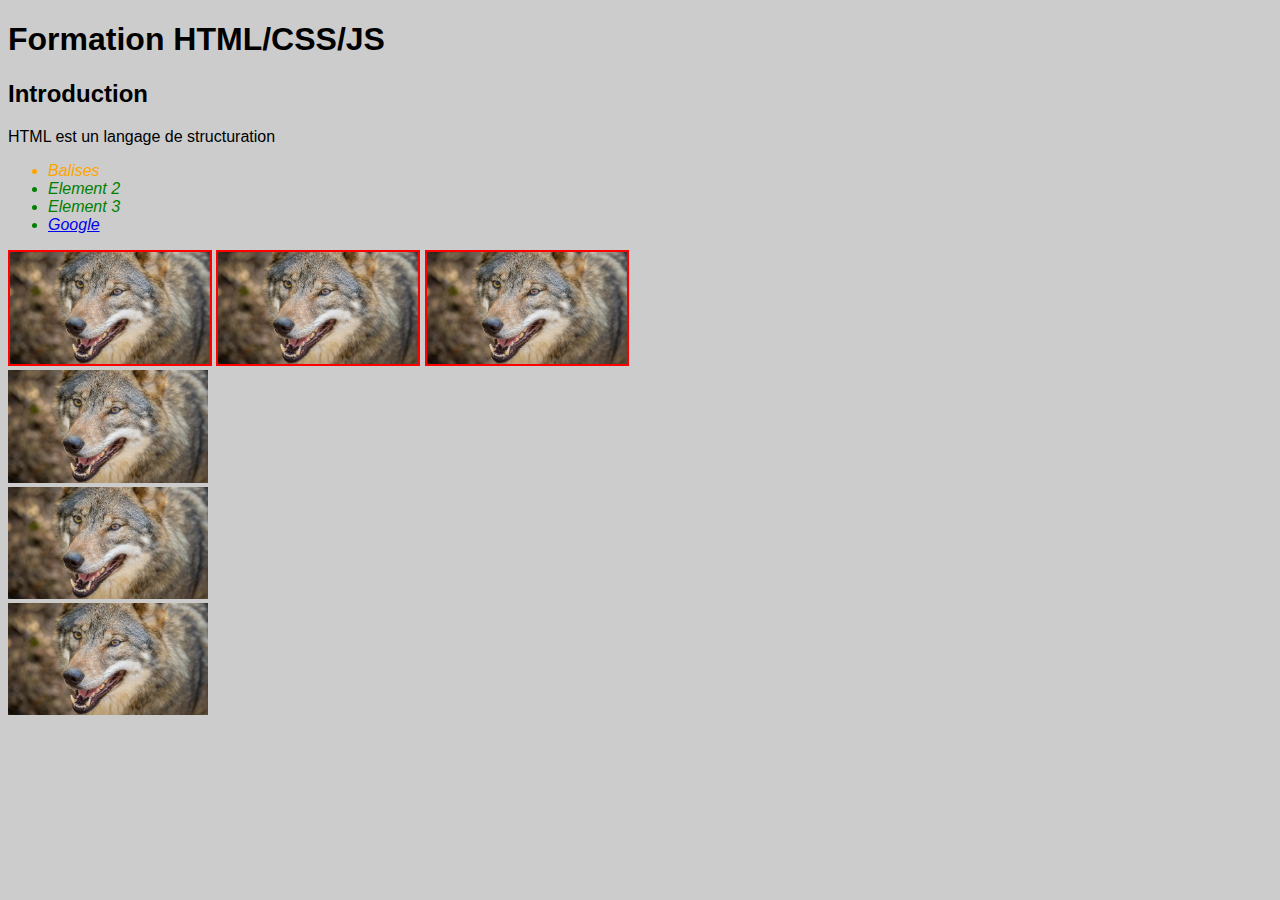
<file: cdnt10-html-css-js/index.html>
<!DOCTYPE html>
<html lang="en">
<head>
    <meta charset="UTF-8">
    <meta name="viewport" content="width=device-width, initial-scale=1.0">
    <title>Document</title>
    <link rel="stylesheet" href="css/styles.css">
    <style>
        li {
            color:green;
            font-style: italic;
        }
    </style>
</head>
<body>
    <h1>Formation HTML/CSS/JS</h1>
    <h2>Introduction</h2>
    <p>HTML est un langage de structuration</p>
    <ul>
        <!-- CSS inline style -->
        <li style="color:orange">Balises</li>
        <li>Element 2</li>
        <li>Element 3</li>
        <li>
            <a href="http://google.com">Google</a>
        </li>
    </ul>

    <div class="imgA">
        <img src="images/loup.jpg" alt="Photo de loup" width="200" />
        <img src="images/loup.jpg" alt="Photo de loup" width="200" />
        <img src="images/loup.jpg" alt="Photo de loup" width="200" />
    </div>

    <div class="imgB">
        <img src="images/loup.jpg" alt="Photo de loup" width="200" />
        <img src="images/loup.jpg" alt="Photo de loup" width="200" />
        <img src="images/loup.jpg" alt="Photo de loup" width="200" />
    </div>

</body>
</html>
</file>
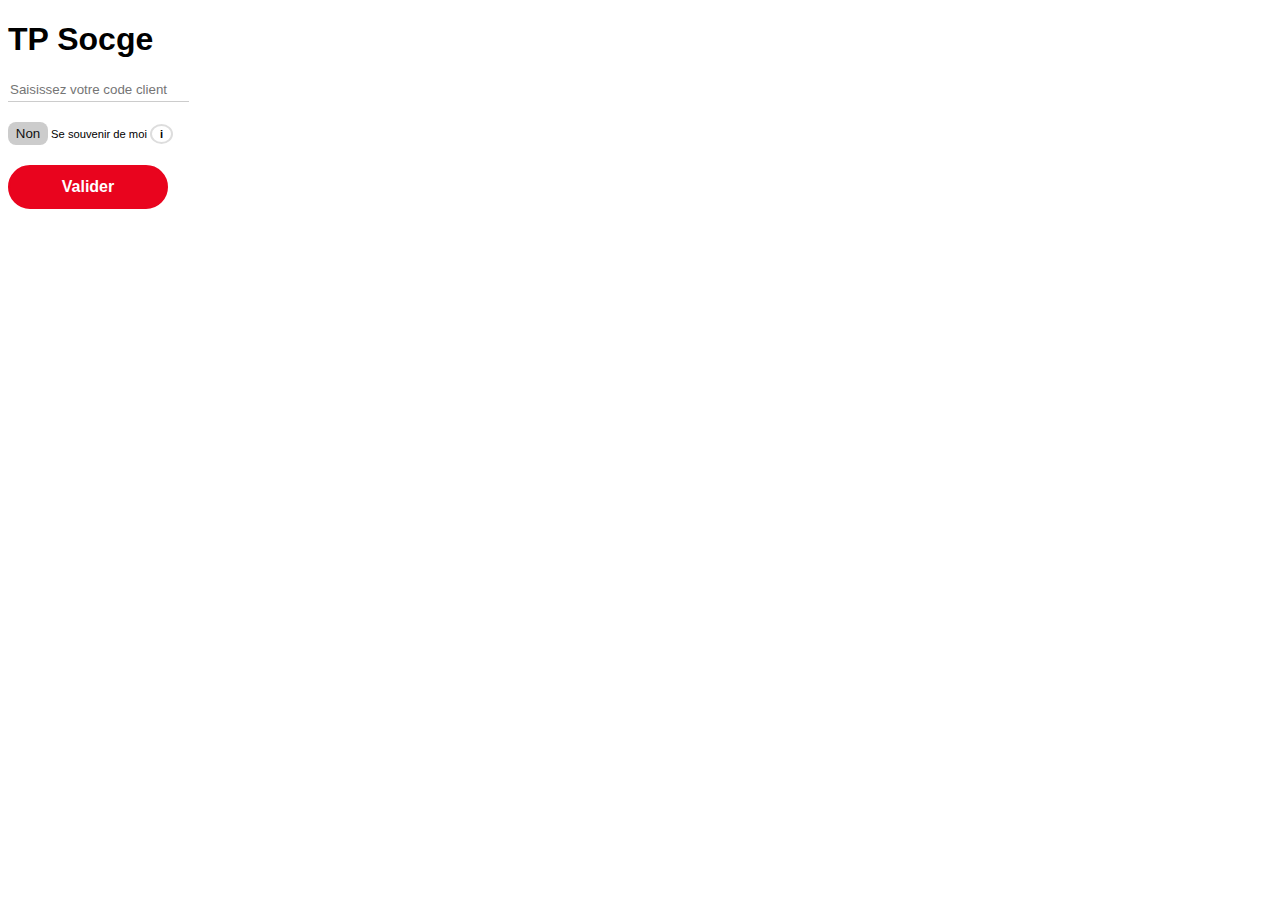
<file: socge-correction/index.html>
<!DOCTYPE html>
<html lang="en">
<head>
    <meta charset="UTF-8">
    <meta name="viewport" content="width=device-width, initial-scale=1.0">
    <title>TP Socge</title>
    <link rel="stylesheet" href="app.css">
</head>
<body>
    <h1>TP Socge</h1>
    <input id="txtCodecli" type="text"
        placeholder="Saisissez votre code client">
    
    <div id="record">
        <button class="btnSwitch">non</button>
        <span>Se souvenir de moi</span>
        <span class="btnInfo">i</span>
        <div id="infoBox" class="hide">
            <p>Se souvenir de moi</p>
            <p>En cochant cette case, votre code client sera mémorisé sur cet appareil.</p>
            <p>De cette manière vous n'aurez plus à le saisir lors de vos prochaines connexions.</p>
            <p>Ceci est déconseillé si votre ordinateur est utilisé par d'autres personnes.</p>
        </div>
    </div>
    
    <div id="passwdBox"></div>
    <div class="clearfix"></div>
    <div id="virtualKb"></div>
    <div class="clearfix"></div>
    <button id="btnValid" disabled class="btn">Valider</button>

    <script src="app.js"></script>

</body>
</html>
</file>
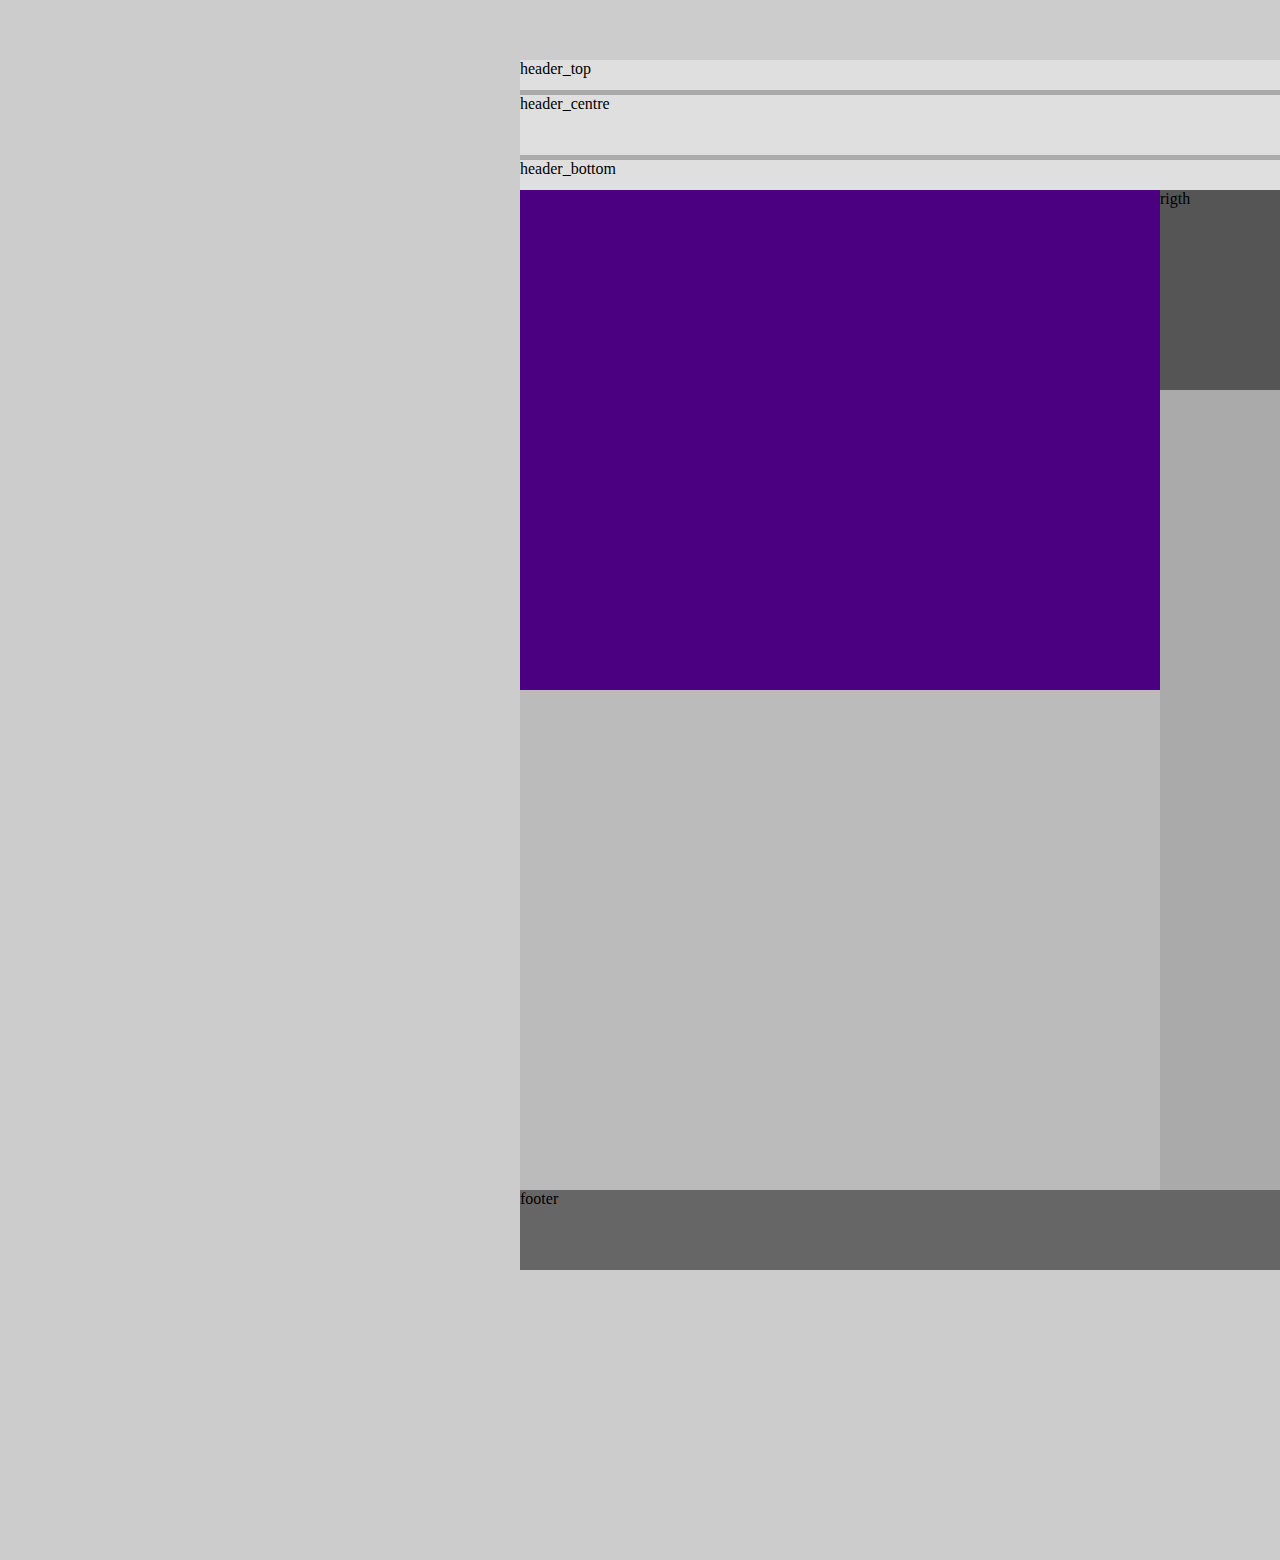
<file: cdnt10-html-css-js/template/index.html>
<!DOCTYPE html>
<html lang="en">
<head>
    <meta charset="UTF-8">
    <meta name="viewport" content="width=device-width, initial-scale=1.0">
    <title>Template HTML/CSS</title>
    <link rel="stylesheet" href="styles.css">
    <link rel="stylesheet" href="media-queries.css">
</head>
<body>
   <div id="bg">
        <div id="main">
            <header>
                <section id="header_top">header_top</section>
                <section id="header_centre">header_centre</section>
                <section id="header_bottom">header_bottom</section>
            </header>
            <section id="left">
                <article class="news-section"></article>
            </section>
            <section id="right">rigth</section>

            <!-- arrêt du flottement -->
            <div class="clearfix"></div>
            <footer>footer</footer>
        </div>
   </div> 
</body>
</html>
</file>
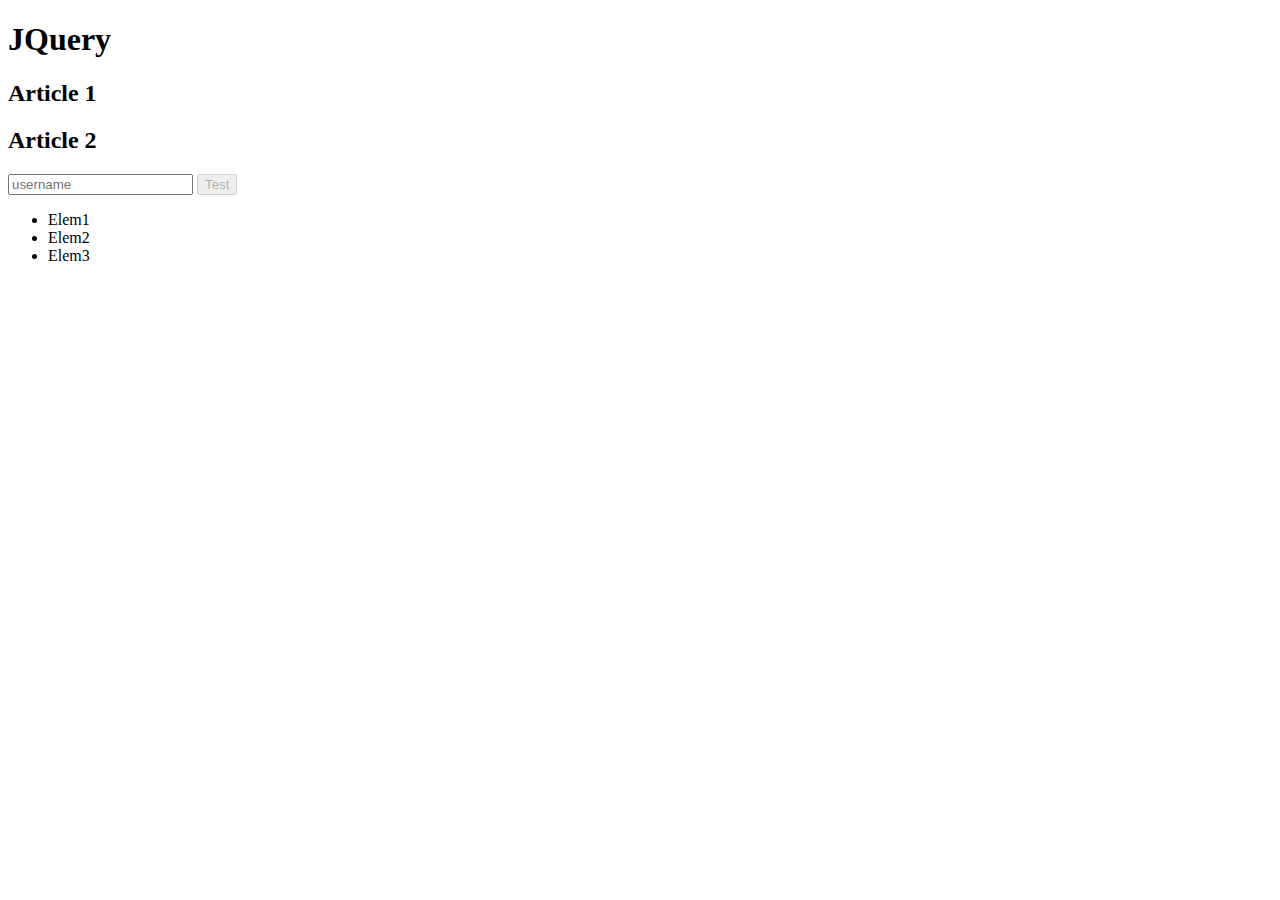
<file: cdnt10-html-css-js/jq.html>
<!DOCTYPE html>
<html lang="en">
<head>
    <meta charset="UTF-8">
    <meta name="viewport" content="width=device-width, initial-scale=1.0">
    <link rel="shortcut icon" href="#" type="image/x-icon">
    <title>JQ</title>
    <style>
        article { width:50%; display: none; }
        h2 { cursor: pointer; width: 150px;}
    </style>
</head>
<body>
    <h1>JQuery</h1>
    <h2>Article 1</h2>
    <article>Lorem ipsum dolor sit, amet consectetur adipisicing elit. Aperiam cupiditate perspiciatis, suscipit debitis recusandae harum ad ratione asperiores sint voluptatibus esse ipsum aut. Nulla soluta debitis illum alias, quas quod?</article>
    
    <h2>Article 2</h2>
    <article>Lorem, ipsum dolor sit amet consectetur adipisicing elit. Saepe similique dolorem accusamus doloribus, numquam incidunt temporibus ullam libero expedita alias maxime debitis unde enim soluta veritatis harum sequi assumenda laudantium?</article>

    <input type="text" id="txtUsername" placeholder="username">
    <button id="btnTest">Test</button>

    <div>
        <ul id="list">
            <li>Elem1</li>
            <li>Elem2</li>
            <li>Elem3</li>
        </ul>
    </div>

    <script src="https://code.jquery.com/jquery-3.5.1.min.js" integrity="sha256-9/aliU8dGd2tb6OSsuzixeV4y/faTqgFtohetphbbj0=" crossorigin="anonymous"></script>
    <script>
        console.log('JQ');
        let h2              = $("h2");
        let txtUsername     = $('#txtUsername');
        let btnTest         = $('#btnTest');

        // h2.eq(0).text('JQ')
        btnTest.attr('disabled', true);

        txtUsername.keyup(() =>  {
            if (txtUsername.val().length < 3) {
                btnTest.attr('disabled', true)
            } else {
                btnTest.attr('disabled', false)
            }
        });

        h2.click( (e) => {
            let target = $(e.target);
            target.next().toggle();
        });


    </script>
</body>
</html>
</file>
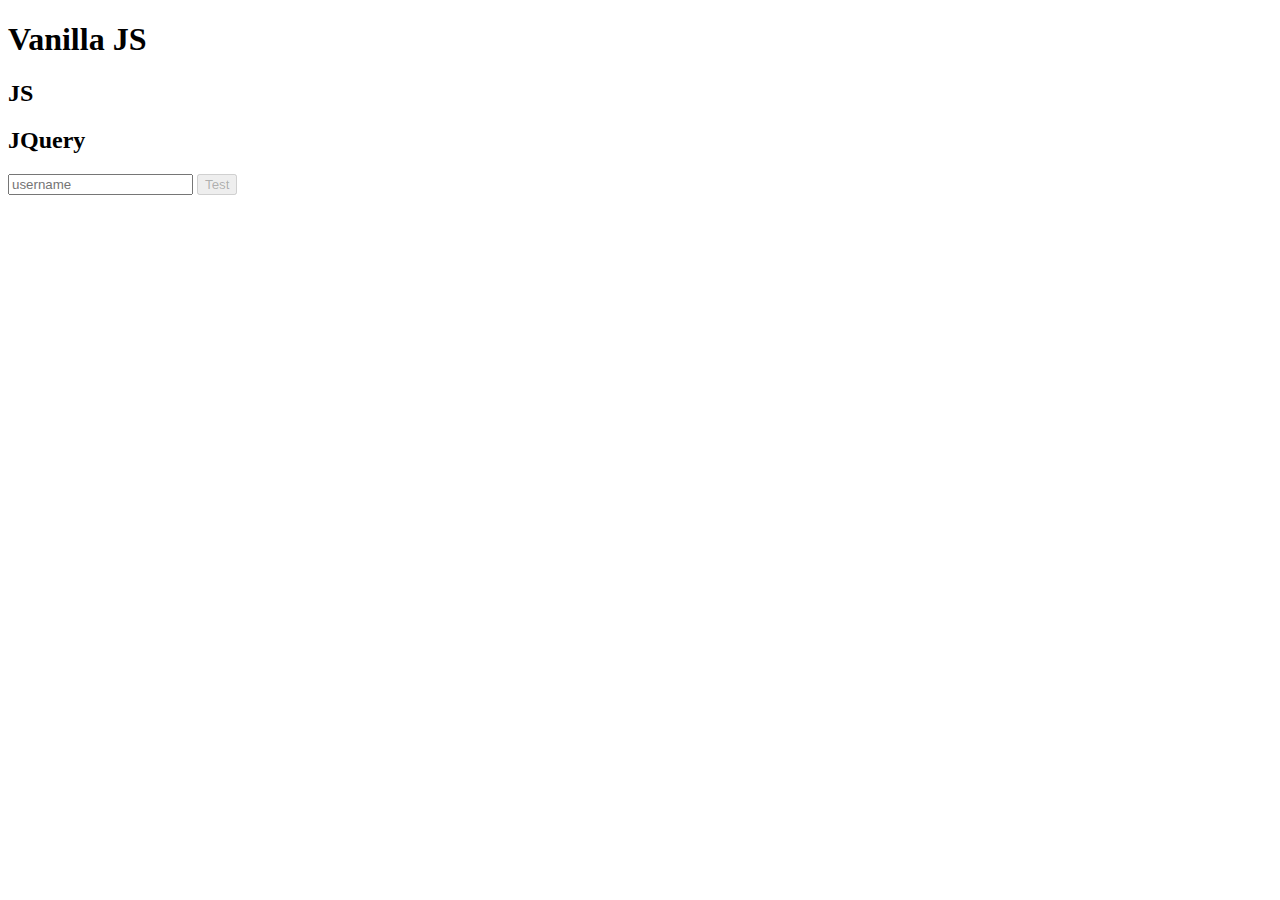
<file: cdnt10-html-css-js/js.html>
<!DOCTYPE html>
<html lang="en">
<head>
    <meta charset="UTF-8">
    <meta name="viewport" content="width=device-width, initial-scale=1.0">
    <link rel="shortcut icon" href="#" type="image/x-icon">
    <title>JS</title>
    <style>
        article { width:50%; display: none; }
        h2 { cursor: pointer; width: 150px;}
    </style>
</head>
<body>
    <h1>Vanilla JS</h1>
    <h2>JS</h2>
    <article>Lorem ipsum dolor sit, amet consectetur adipisicing elit. Aperiam cupiditate perspiciatis, suscipit debitis recusandae harum ad ratione asperiores sint voluptatibus esse ipsum aut. Nulla soluta debitis illum alias, quas quod?</article>
    
    <h2>JQuery</h2>
    <article>Lorem, ipsum dolor sit amet consectetur adipisicing elit. Saepe similique dolorem accusamus doloribus, numquam incidunt temporibus ullam libero expedita alias maxime debitis unde enim soluta veritatis harum sequi assumenda laudantium?</article>

    <input type="text" id="txtUsername" placeholder="username">
    <button id="btnTest">Test</button>

    <script>
        let h2              = document.getElementsByTagName('h2');
        let txtUsername     = document.querySelector('#txtUsername');
        let btnTest         = document.querySelector('#btnTest');
        
        h2[1] = 'JQ';

        btnTest.disabled = true;
        txtUsername.addEventListener('keyup', () => {
            if (txtUsername.value.length < 3) {
                btnTest.disabled = true;
            } else {
                btnTest.disabled = false;
            }
        });

        for (let i = 0; i < h2.length; i++) {
            h2[i].addEventListener('click', (e) => { 
                let display = e.target.nextElementSibling.style.display;
                if (!display || display === 'none') {
                    e.target.nextElementSibling.style.display = 'block';
                } else {
                    e.target.nextElementSibling.style.display = 'none';
                };
            });
        }
    </script>
</body>
</html>
</file>
<file: cdnt10-html-css-js/css/styles.css>
/* Feuille de styles de globale */
body {
   font-family: Verdana, Geneva, Tahoma, sans-serif;
   background-color: #ccc; 
}

li {
    color: red
}

div.imgA img {
    border: 2px red solid
}

div.imgB img {
    display: block;
    margin-bottom: 4px
}
</file>
<file: socge-correction/app.css>
body {
    font-family: Verdana, Geneva, Tahoma, sans-serif;
}

#txtCodecli {
    border: 0;
    border-bottom: 1px solid #ccc;
    padding-bottom: 4px;
}

#txtCodecli:focus {
    outline: none;
    border-bottom: 1px solid red;
}

#record {
    margin: 20px 0;
    font-size: .7rem;
    position: relative
}

.btnSwitch {
    border-radius: 8px;
    border: 0;
    padding: 4px;
    background-color: #ccc;
    color: #111;
    cursor: pointer;
    text-transform: capitalize;
    width: 40px
}

.yes {
    background-color: #8CDBAD;
    color: white
}

.btnInfo {
    border-radius: 100%;
    border: 2px solid #ddd;
    padding: 2px 8px;
    cursor: pointer;
    font-weight: bold;
}

.row {
    width: 160px
}

.key {
    width: 30px;
    height: 22px;
    background-color: #eee;
    margin: 4px;
    border-radius: 4px;
    text-align: center;
    float: left;
    font-weight: bold;
    padding-top: 5px;
    border: 1px #ccc solid;
    font-size: .8rem;
    color: #444
}

.key:hover {
    background-color: #aaa;
    color: white
}

.pointer { cursor: pointer }

.clearfix { clear:both }

.box {
    float: left;
    font-size: 14pt;
    padding: 6px;
}

.close {
    font-weight: bold;
    padding-top: 0;
}

.btn {
    cursor: pointer;
    border: 2px solid #e9041e;
    border-radius: 3rem;
    padding: .75em 1rem;
    width: 10rem;
    font-size: 1rem;
    font-weight: 600;
    line-height: 1;
    text-align: center;
    text-decoration: none;
    color: #fff;
    background: #e9041e;
}

.btn:hover {
    background: #ee425b;
    border-color: #ee425b;
}

.btn:focus {
    outline: none
}

#infoBox {
    width: 400px;
    border: 1px solid #ddd;
    padding: 6px;
    border-radius: 4px;
    position: absolute;
    top: 30px;
    left: 20px;
    background-color: white
}

.hide { display: none }
</file>
<file: cdnt10-html-css-js/template/styles.css>
body {
    margin: 0
}

#bg {
    width: 2000px; /* alternative: 100% */
    background-color: #ccc;
    height: 1500px;
    padding-top: 60px
}

#main {
    width: 960px;
    background-color: #aaa;
    margin: 0 auto /* top et bottom à 0, marges automatiques pour left et right */
}

#main header {
    height: 120px;
    padding-bottom: 10px
}

#header_top, #header_bottom {
    height: 25%;
    background-color: #dfdfdf;
}
#header_centre {
    height: 50%;
    background-color: #dfdfdf;
    margin: 5px 0
}

#left {
    width: 66.66%;
    background-color: #bbb;
    float:left;
    height: 1000px
}

#right {
    width: 33.33%;
    background-color: #555;
    float:left;
    height: 200px
}

#main footer {
    width: 100%;
    background-color: #666;
    height: 80px
}

.clearfix {
    clear: both
}

.news-section {
    height: 500px;
    background-color: indigo;
}
</file>
<file: cdnt10-html-css-js/template/media-queries.css>
/* s'applique tant que la largeur est inférieure ou égale à 500px */
@media screen and (max-width: 500px) {
    #bg {
        background-color: orange;
        padding-top: 0;
        width: 100%
    }

    #left {
        width: 100%;
        height: 500px
    }

    #right {
        width: 100%;
        height: 500px
    }
}

@media screen and (min-width: 800px) {
    #bg {
        display: block
    }
}

/* s'applique à partir de 1000px de large */
/* @media screen and (min-width: 1000px) {
    #bg {
        display: none
    }
} */
</file>
